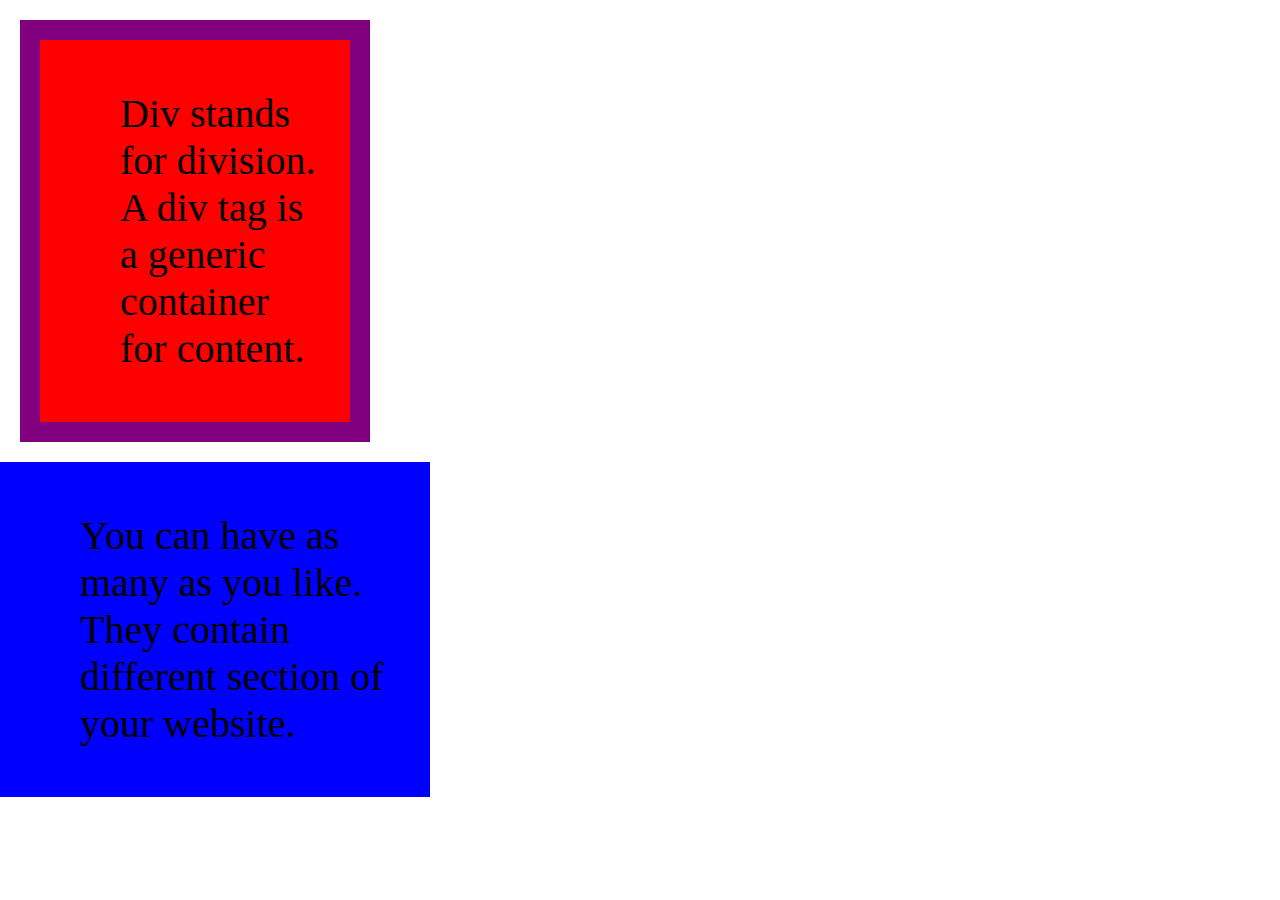
<file: index.html>
<!DOCTYPE html>
<html lang="en">
<head>
    <meta charset="UTF-8">
    <title>Title</title>
    <link href="style.css" rel="stylesheet" type="text/css" />
</head>
<body>
<div class="box-one">
    Div stands for division. A div tag is a generic container for content.
</div>
<div class="box-two">
    You can have as many as you like. They contain different section of your website.
</div>
</body>
</html>
</file>
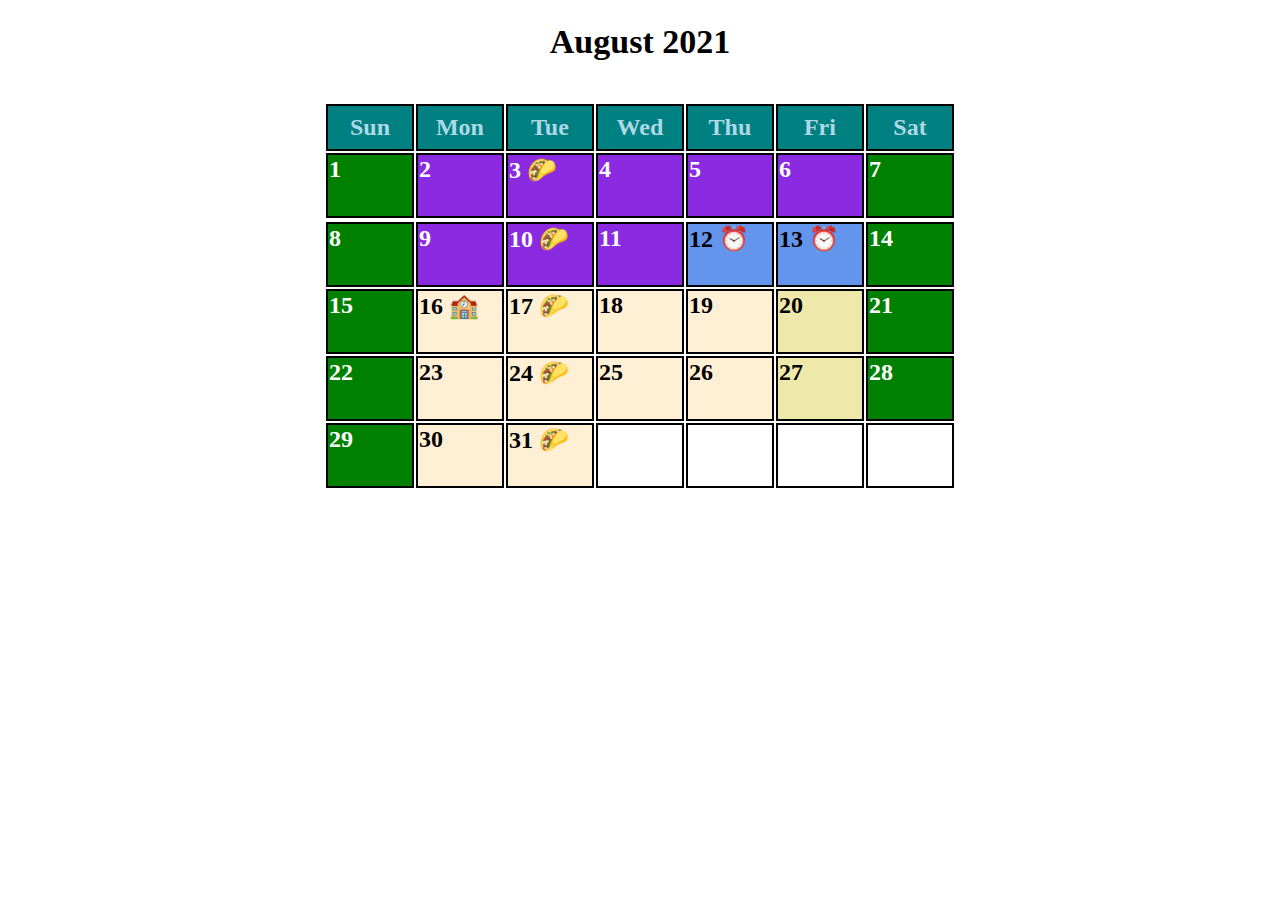
<file: Calender.html>
<!DOCTYPE html>
<html lang="en">
<head>
    <meta charset="UTF-8">
    <title>Calender Practice</title>
  <link href="Calender.css" rel="stylesheet" type="text/css" />
</head>
<body>
<div>
<h1>
  August 2021
</h1>
<br/>

<table>
  <tr>
    <th>Sun</th>
    <th>Mon</th>
    <th>Tue</th>
    <th>Wed</th>
    <th>Thu</th>
    <th>Fri</th>
    <th>Sat</th>
  </tr>

  <tbody>
  <tr>
    <td class="weekend">1</td>
    <td class="sDays">2</td>
    <td class="sDays">3 &#127790;</td>
    <td class="sDays">4</td>
    <td class="sDays">5</td>
    <td class="sDays">6</td>
    <td class="weekend">7</td>
  </tr>
  <tr></tr>
  <tr>
    <td class="weekend">8</td>
    <td class="sDays">9</td>
    <td class="sDays">10 &#127790;</td>
    <td class="sDays">11</td>
    <td  class="mDays">12 &#9200;</td>
    <td  class="mDays">13 &#9200;</td>
    <td class="weekend">14</td>
  </tr>
  <tr>
    <td class="weekend">15</td>
    <td>16 &#127979; </td>
    <td>17 &#127790;</td>
    <td>18</td>
    <td>19</td>
    <td class="lsDays">20</td>
    <td class="weekend">21</td>
  </tr>
  <tr>
    <td class="weekend">22</td>
    <td>23</td>
    <td>24 &#127790;</td>
    <td>25</td>
    <td>26</td>
    <td class="lsDays">27</td>
    <td class="weekend">28</td>
  </tr>
  <tr>
    <td class="weekend">29</td>
    <td>30</td>
    <td>31 &#127790;</td>
    <td class="empty"></td>
    <td class="empty"></td>
    <td class="empty"></td>
    <td class="empty"></td>
  </tr>
  </tbody>
</table>
</div>
</body>
</html>
</file>
<file: style.css>
*{
    padding: 0px;
    margin: 0px;
    font-size: 40px;
}
.box-one{
    background-color: Red;
    padding-top: 50px;
    padding-right: 30px;
    padding-bottom: 50px;
    padding-left: 80px;
    border: 20px solid purple;
    margin: 20px;
    width: 200px;
}
.box-two{
    background-color: Blue;
    padding: 50px 30px 50px 80px;
    height:25%;
    width:25%;

}
</file>
<file: Calender.css>
table{
    width: 50%;
    align-content: center;
    align: center;
    margin-left:auto;
    margin-right:auto;
}
.weekend{
     background-color:Green;
     color:white;
}
.sDays{
    Background-color: blueviolet;
    color: White;
}
.lsDays{
    background-color:palegoldenrod;

}
.empty{
    background-color: white;
}
.mDays{
    background-color:cornflowerblue;
}
h1{
    text-align: center;
    font-size: 34px;
}
td, th {
    border:2px solid black;
    width:14.27%;
    font-size: 24px;
    background-color:papayawhip;
}
th{
    padding: 8px 0;
    background-color: teal;
    color:lightblue;
}
td{
    font-weight: bold;
    padding-bottom: 32px;
}
</file>
